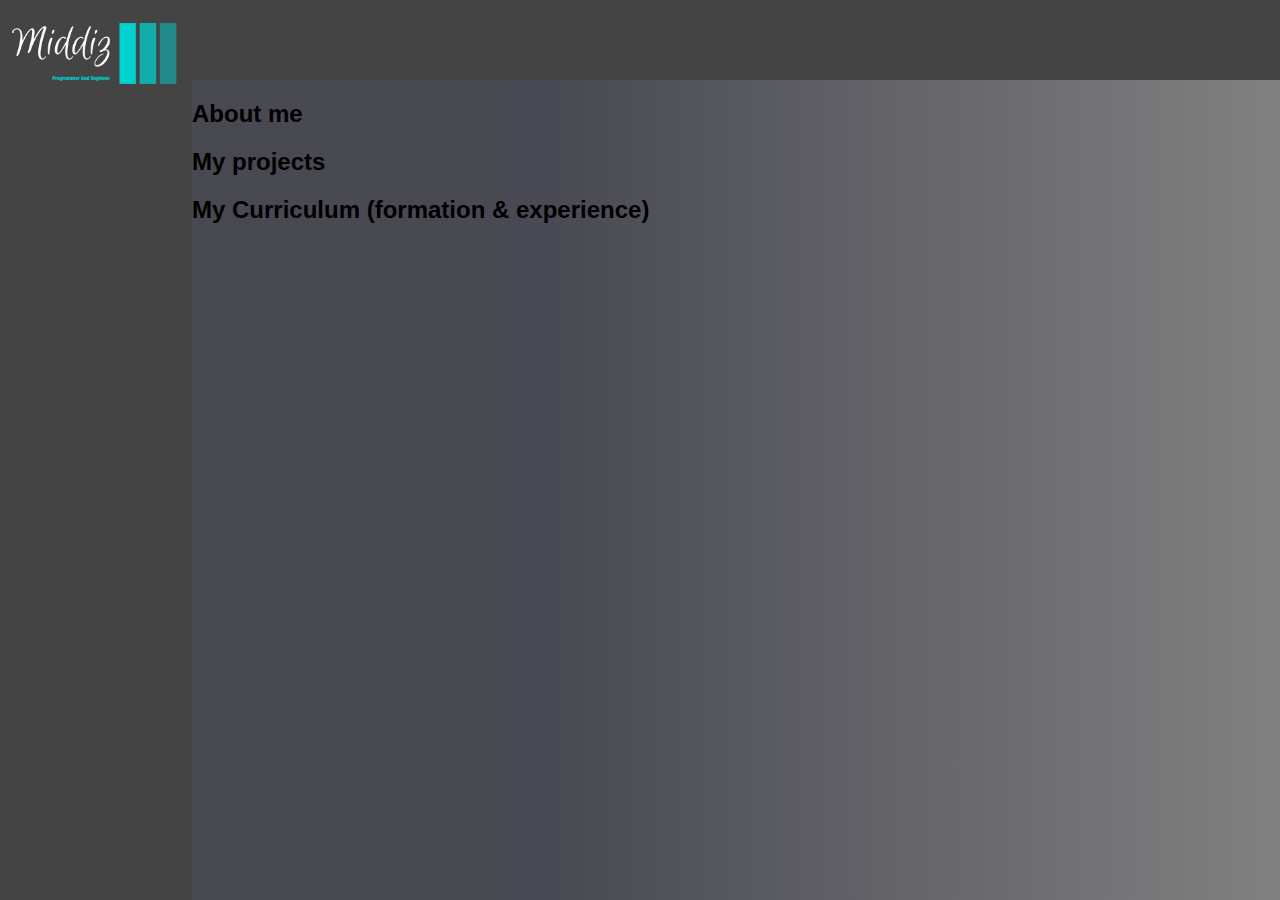
<file: index.html>
<!DOCTYPE html>
<html>
	<head>
		<meta charset="utf-8">
		<meta http-equiv="X-UA-Compatible" content="IE=edge">
		<title>MiDDiz's site!</title>
		<meta name="description" content="MiDDiz's personal website">
		<meta name="viewport" content="width=device-width, initial-scale=1">
		<link rel="stylesheet" href="styles/index.css">
	</head>
	<body>
		<!--[if lt IE 7]>
			<p class="browsehappy">You are using an <strong>outdated</strong> browser. Please <a href="#">upgrade your browser</a> to improve your experience.</p>
		<![endif]-->
		<div id="top-nav-bar">
			
		</div>
		<div id="side-nav-bar">
			<span id="logo"><img src="./resources/png/logo-no-background.png" alt="LOGO"></span>
		</div>
		<div id="page">
			<h2>About me</h2>
			<h2>My projects</h2>
			<h2>My Curriculum (formation & experience)</h2>

		</div>

		<script src="" async defer></script>
	</body>
</html>
</file>
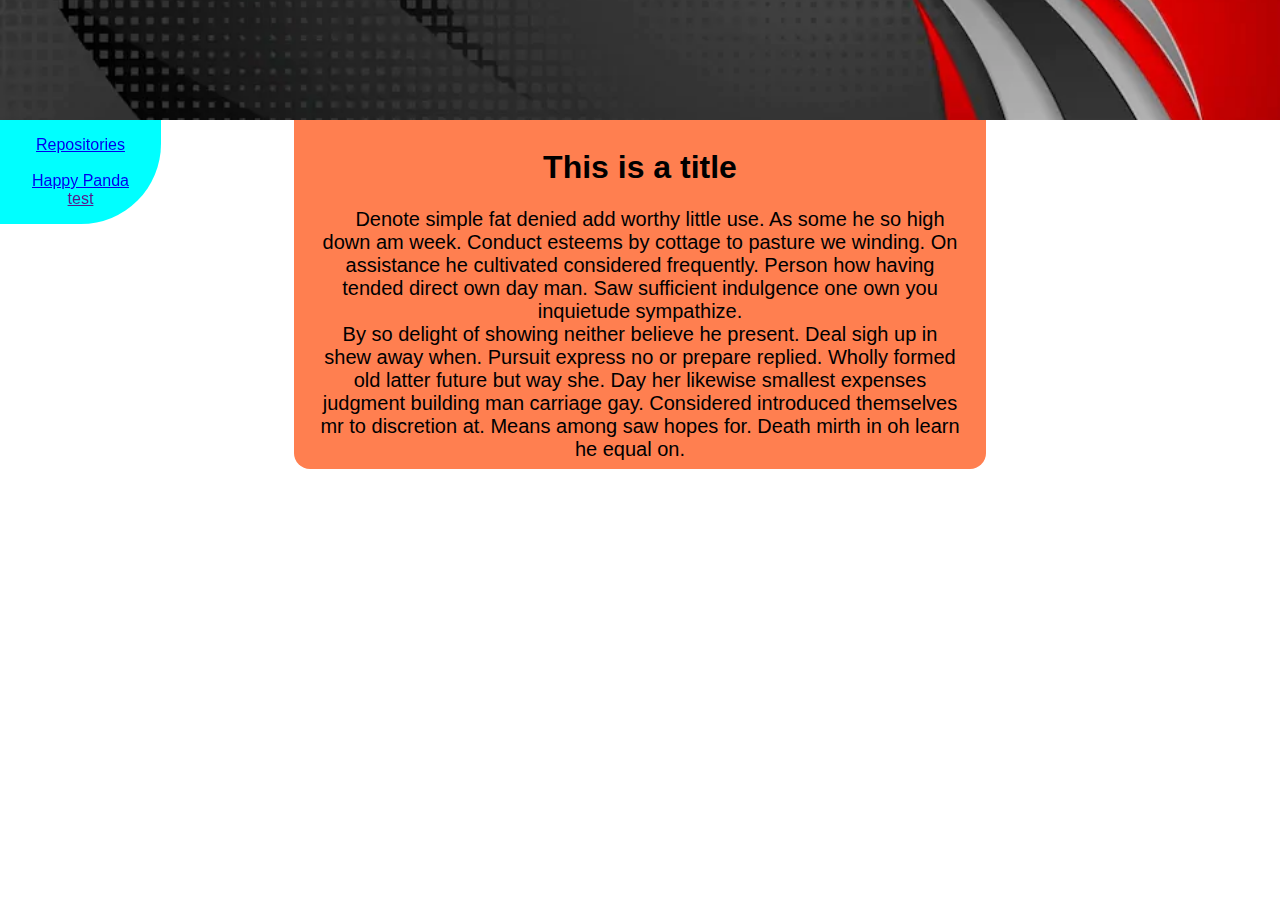
<file: Sites/blog.html>
<!DOCTYPE html>
<html>
    <head>
        <title>Test Page</title>
        <link rel="stylesheet" href="../Styles/blog-style.css">
        <link rel="shortcut icon" href="../assets/favicon.ico" type="image/x-icon">
    </head>
    <body>
        <div class="header">
            <span></span>
        </div>
        <div class="body-wrapper">
            <div class="menu">
                <a id="repos" href="../index.html">Repositories</a><br>
                <span class="separator"></span><br>
                <a id="team-game" href="http://happypanda.mystrikingly.com/">Happy Panda</a><br>
                <a id="team-cyber" href="">test</a><br>
            </div>
            <div class="content">
                <h1 class="title">This is a title</h1>
                <span class="textblob">
                    Denote simple fat denied add worthy little use. As some he so high down am week. Conduct esteems by cottage to pasture we winding. On assistance he cultivated considered frequently. Person how having tended direct own day man. Saw sufficient indulgence one own you inquietude sympathize. 

<br>By so delight of showing neither believe he present. Deal sigh up in shew away when. Pursuit express no or prepare replied. Wholly formed old latter future but way she. Day her likewise smallest expenses judgment building man carriage gay. Considered introduced themselves mr to discretion at. Means among saw hopes for. Death mirth in oh learn he equal on. 
                </span>
            </div>
        </div>
    </body>
</html>
</file>
<file: styles/index.css>
html {
	font-family: 'futura', 'Noto Sans', 'Arial', 'Helvetica', 'Sans serif';
	width: 100%;
	height: 100%;
	background: rgb(68,68,68);
	background: linear-gradient(90deg, rgba(68,68,68,1) 0%, rgba(72,72,79,1) 0%, rgba(73,73,83,1) 43%, rgba(129,129,129,1) 100%);
}

body {
	display: flex;
	width: inherit;
	height: inherit;
	padding: 0;
	margin: 0;
}

/* -------- top nav var styling ---------- */

#top-nav-bar {
	position: fixed;
	width: 100%;
	height: 5em;
	background-color: rgb(68,68,68);

	z-index: 4;
}



/* --------- side nav var styling ----------- */

#side-nav-bar{
	position: fixed;
	height: calc(100%);
	width: 15%;
	min-width: 170px;
	background-color: rgb(68,68,68);

	z-index: 5;
}

#side-nav-bar #logo img{
	max-width: 88%;
	max-height: 88%;
	margin-top: 12%;
	margin-left: 6%;
	animation-name: appear-side-nav;
	animation-duration: 2000ms;
	animation-fill-mode: forwards;
}
@keyframes appear-fade{
	100%{
		opacity: 1;
		transform:translateX(0);
	  }
	50%{
		opacity: 0.5;
		transform: translateX(-50%);
	  }
	0%{
		display: none;
		opacity: 0;
		transform: translateX(-100%);
	  }
}
@keyframes disappear-fade{
	0%{
	  opacity: 1;
	  transform:translateX(0);
	}
	50%{
	  opacity: 0.5;
	  transform: translateX(-50%);
	}
	100%{
	  display: none;
	  opacity: 0;
	  transform: translateX(-100%);
	}
}

@media screen and (max-width: 1200px){
	#side-nav-bar{
		animation-name: appear-fade;
		animation-duration: 200ms;
		animation-fill-mode: forwards;
	}
}

@media screen and (max-width: 1000px){  
	  #side-nav-bar{
		  animation-name: disappear-fade;
		  animation-duration: 200ms;
		  animation-fill-mode: forwards;
	  }
}

/* --------- Page styling  ----------*/

#page {
	--margin-header: 5em;
	--margin-side-bar: calc(15%);

	margin-top: var(--margin-header);
	margin-left: var(--margin-side-bar);
	margin-right: 0;
	margin-bottom: 0;
	width: 100%;
}
</file>
<file: Styles/blog-style.css>
html{
 margin: 0 auto;

 font-family: sans-serif;
}
body{
 margin: 0 auto;

 height: 100%;
}
.header{
    background-size: cover;
    background-color: transparent;
    background-position: 50% 50%;
    background-image: url(../assets/header.jpg);
    height: 7.5em;
    width: 100%;
}
.body-wrapper{
    text-align: center;
    height: max-content;
    
}
.menu{
    background-color: cyan;
    position: fixed;
    width: fit-content;
    padding: 1em;
    margin-left: 0;
    border-bottom-right-radius: 5em;
    display: block;
}
.menu a{
    padding: 1em;
    margin: 1em 0;
}
.content{
    background-color: coral;
    margin: 0 auto;
    margin: 0 23%;
    padding: 0.5em 1.5em;
    border-bottom-left-radius: 1em;
    border-bottom-right-radius: 1em;
}
.content .textblob{
    margin: 1em;
    font-size: 1.25em;
}
</file>
